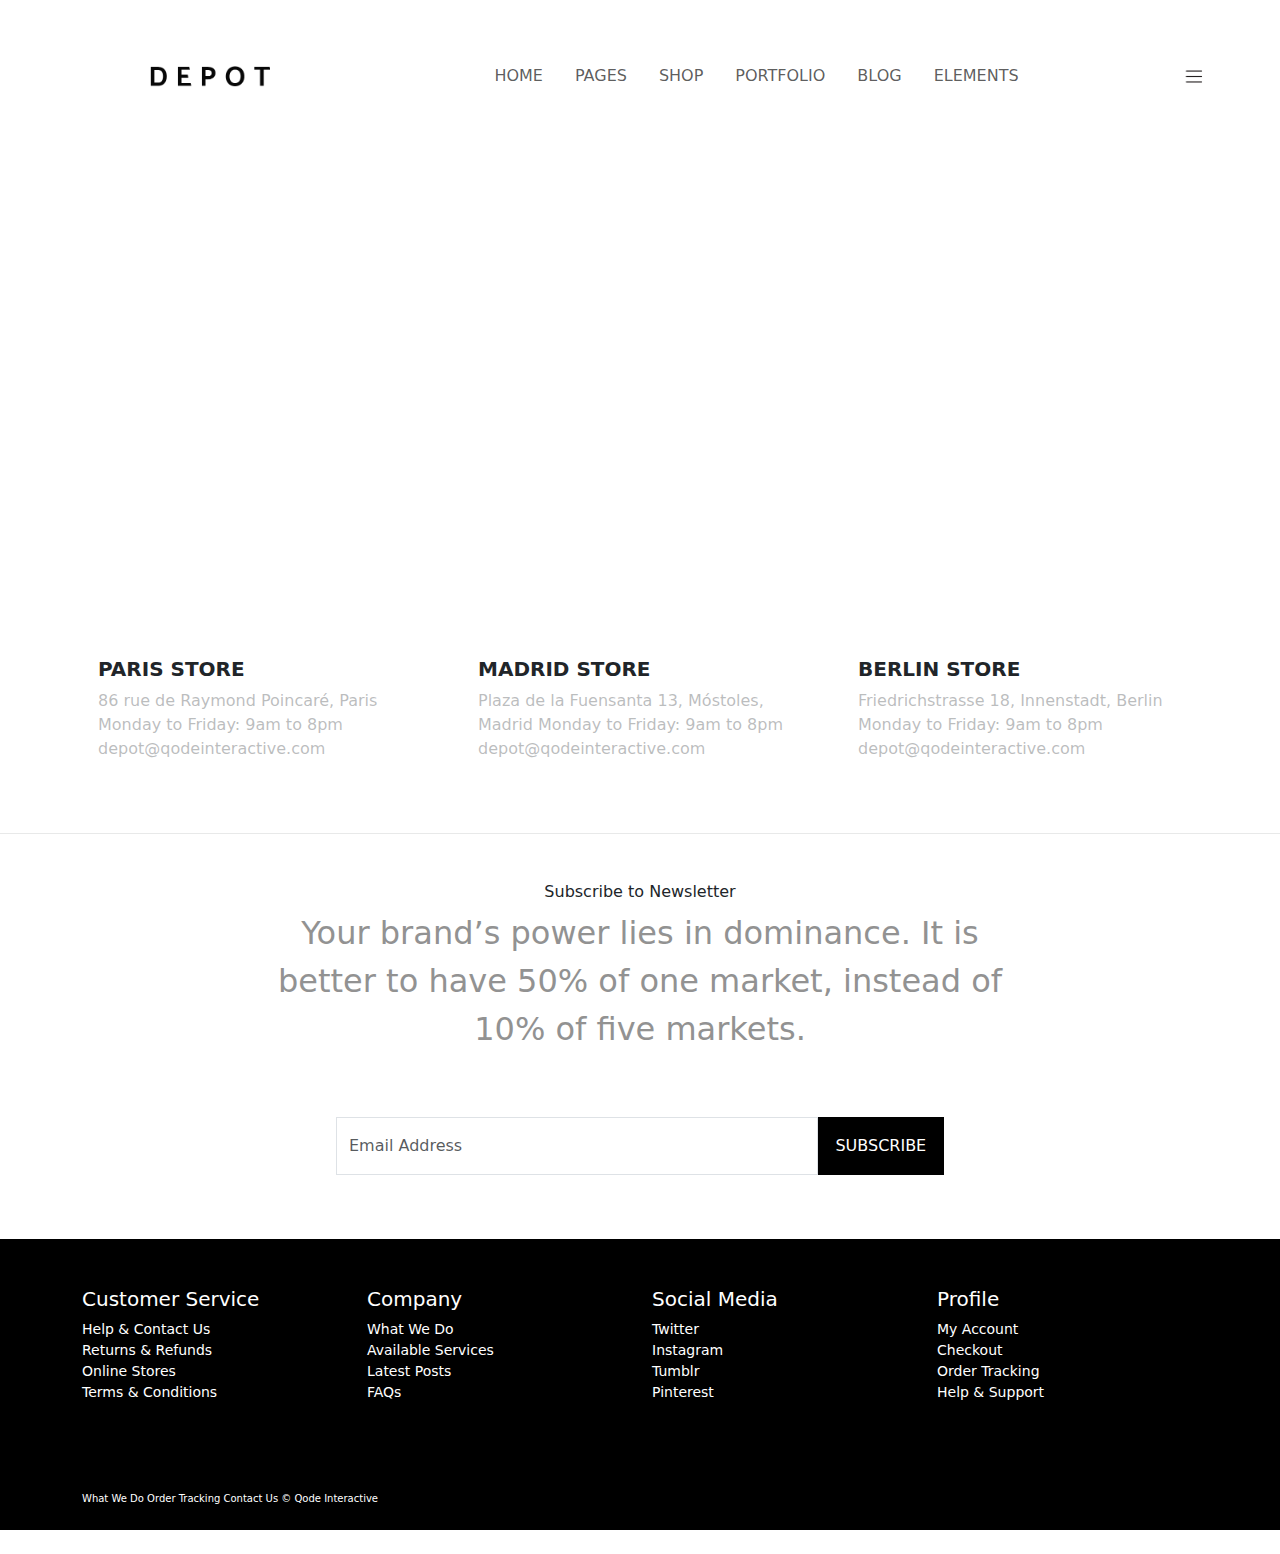
<file: contact-us.html>
<!DOCTYPE html>
<html lang="en">

<head>
    <meta charset="UTF-8">
    <meta name="viewport" content="width=device-width, initial-scale=1.0">
    <title>Document</title>
    <link rel="stylesheet" href="./assets/css/depot.css">
    <link href="https://cdn.jsdelivr.net/npm/bootstrap@5.0.2/dist/css/bootstrap.min.css" rel="stylesheet"
        integrity="sha384-EVSTQN3/azprG1Anm3QDgpJLIm9Nao0Yz1ztcQTwFspd3yD65VohhpuuCOmLASjC" crossorigin="anonymous">
    <script src="https://code.jquery.com/jquery-3.6.0.min.js"></script>

    <!-- Owl Carousel CSS -->
    <link rel="stylesheet"
        href="https://cdnjs.cloudflare.com/ajax/libs/OwlCarousel2/2.3.4/assets/owl.carousel.min.css" />

    <!-- Owl Carousel Theme (optional) -->
    <link rel="stylesheet"
        href="https://cdnjs.cloudflare.com/ajax/libs/OwlCarousel2/2.3.4/assets/owl.theme.default.min.css" />
    <!-- Bootstrap CSS -->
    <link href="https://cdn.jsdelivr.net/npm/bootstrap@5.3.0/dist/css/bootstrap.min.css" rel="stylesheet">
    <style>
        .mapswrapper {
            background: #fff;
            position: relative
        }

        .mapswrapper iframe {
            border: 0;
            position: relative;
            z-index: 2
        }

        .mapswrapper a {
            color: rgba(0, 0, 0, 0);
            position: absolute;
            left: 0;
            top: 0;
            z-index: 0
        }

        footer {
            background-color: black;
            color: white;
        }

        footer a {
            color: white;
            text-decoration: none;
        }

        footer a:hover {
            color: #cccccc;
            /* Optional hover effect */
        }
    </style>

</head>

<body>
    <header>
        <section>
            <nav class="navbar navbar-expand navbar-light m-5 text-center">
                <div class="container-fluid">
                    <div class="collapse navbar-collapse" id="navbarScroll">
                        <div class="img-logo">
                            <a class="nev-link" href="./index.html"><img src="./assets/img/logo-img-centered.png"
                                    alt=""></a>
                        </div>
                        <ul class="navbar-nav mx-auto my-2 my-lg-0 navbar-nav-scroll"
                            style="--bs-scroll-height: 100px;">
                            <li class="nav-item dropdown text-center"
                                onmouseover="this.classList.add('show'); this.querySelector('.dropdown-menu').classList.add('show');"
                                onmouseout="this.classList.remove('show'); this.querySelector('.dropdown-menu').classList.remove('show');">
                                <a class="nav-link me-3" href="#" id="navbarScrollingDropdown" role="button"
                                    aria-expanded="false">
                                    HOME
                                </a>
                                <ul class="dropdown-menu bg-dark " aria-labelledby="navbarScrollingDropdown">
                                    <li><a class="dropdown-item text-white" href="#">Action</a></li>
                                    <li><a class="dropdown-item text-white" href="#">Another action</a></li>

                                    <li><a class="dropdown-item text-white" href="#">Something else here</a>
                                    </li>
                                    <li><a class="dropdown-item text-white" href="#">Action</a></li>
                                    <li><a class="dropdown-item text-white" href="#">Another action</a></li>

                                    <li><a class="dropdown-item text-white" href="#">Something else here</a>
                                    </li>
                                    <li><a class="dropdown-item text-white" href="#">Action</a></li>
                                    <li><a class="dropdown-item text-white" href="#">Another action</a></li>

                                    <li><a class="dropdown-item text-white" href="#">Something else here</a>
                                    </li>
                                </ul>
                            </li>
                            <li class="nav-item dropdown text-center"
                                onmouseover="this.classList.add('show'); this.querySelector('.dropdown-menu').classList.add('show');"
                                onmouseout="this.classList.remove('show'); this.querySelector('.dropdown-menu').classList.remove('show');">
                                <a class="nav-link me-3" href="#" id="navbarScrollingDropdown" role="button"
                                    aria-expanded="false">
                                    PAGES
                                </a>
                                <ul class="dropdown-menu bg-dark " aria-labelledby="navbarScrollingDropdown">
                                    <li><a class="dropdown-item text-white" href="#">Action</a></li>
                                    <li><a class="dropdown-item text-white" href="#">Another action</a></li>

                                    <li><a class="dropdown-item text-white" href="#">Something else here</a>
                                    </li>
                                    <li><a class="dropdown-item text-white" href="#">Action</a></li>
                                    <li><a class="dropdown-item text-white" href="#">Another action</a></li>

                                    <li><a class="dropdown-item text-white" href="#">Something else here</a>
                                    </li>
                                    <li><a class="dropdown-item text-white" href="#">Action</a></li>
                                    <li><a class="dropdown-item text-white" href="#">Another action</a></li>

                                    <li><a class="dropdown-item text-white" href="#">Something else here</a>
                                    </li>
                                </ul>
                            </li>
                            <li class="nav-item dropdown text-center"
                                onmouseover="this.classList.add('show'); this.querySelector('.dropdown-menu').classList.add('show');"
                                onmouseout="this.classList.remove('show'); this.querySelector('.dropdown-menu').classList.remove('show');">
                                <a class="nav-link me-3" href="#" id="navbarScrollingDropdown" role="button"
                                    aria-expanded="false">
                                    SHOP
                                </a>
                                <ul class="dropdown-menu bg-dark " aria-labelledby="navbarScrollingDropdown">
                                    <li><a class="dropdown-item text-white" href="#">Action</a></li>
                                    <li><a class="dropdown-item text-white" href="#">Another action</a></li>

                                    <li><a class="dropdown-item text-white" href="#">Something else here</a>
                                    </li>
                                    <li><a class="dropdown-item text-white" href="#">Action</a></li>
                                    <li><a class="dropdown-item text-white" href="#">Another action</a></li>

                                    <li><a class="dropdown-item text-white" href="#">Something else here</a>
                                    </li>
                                    <li><a class="dropdown-item text-white" href="#">Action</a></li>
                                    <li><a class="dropdown-item text-white" href="#">Another action</a></li>

                                    <li><a class="dropdown-item text-white" href="#">Something else here</a>
                                    </li>
                                </ul>
                            </li>
                            <li class="nav-item dropdown text-center"
                                onmouseover="this.classList.add('show'); this.querySelector('.dropdown-menu').classList.add('show');"
                                onmouseout="this.classList.remove('show'); this.querySelector('.dropdown-menu').classList.remove('show');">
                                <a class="nav-link me-3" href="#" id="navbarScrollingDropdown" role="button"
                                    aria-expanded="false">
                                    PORTFOLIO
                                </a>
                                <ul class="dropdown-menu bg-dark " aria-labelledby="navbarScrollingDropdown">
                                    <li><a class="dropdown-item text-white" href="#">Action</a></li>
                                    <li><a class="dropdown-item text-white" href="#">Another action</a></li>

                                    <li><a class="dropdown-item text-white" href="#">Something else here</a>
                                    </li>
                                    <li><a class="dropdown-item text-white" href="#">Action</a></li>
                                    <li><a class="dropdown-item text-white" href="#">Another action</a></li>

                                    <li><a class="dropdown-item text-white" href="#">Something else here</a>
                                    </li>
                                    <li><a class="dropdown-item text-white" href="#">Action</a></li>
                                    <li><a class="dropdown-item text-white" href="#">Another action</a></li>

                                    <li><a class="dropdown-item text-white" href="#">Something else here</a>
                                    </li>
                                </ul>
                            </li>
                            <li class="nav-item dropdown text-center"
                                onmouseover="this.classList.add('show'); this.querySelector('.dropdown-menu').classList.add('show');"
                                onmouseout="this.classList.remove('show'); this.querySelector('.dropdown-menu').classList.remove('show');">
                                <a class="nav-link me-3" href="#" id="navbarScrollingDropdown" role="button"
                                    aria-expanded="false">
                                    BLOG
                                </a>
                                <ul class="dropdown-menu bg-dark " aria-labelledby="navbarScrollingDropdown">
                                    <li><a class="dropdown-item text-white" href="#">Action</a></li>
                                    <li><a class="dropdown-item text-white" href="#">Another action</a></li>

                                    <li><a class="dropdown-item text-white" href="#">Something else here</a>
                                    </li>
                                    <li><a class="dropdown-item text-white" href="#">Action</a></li>
                                    <li><a class="dropdown-item text-white" href="#">Another action</a></li>

                                    <li><a class="dropdown-item text-white" href="#">Something else here</a>
                                    </li>
                                    <li><a class="dropdown-item text-white" href="#">Action</a></li>
                                    <li><a class="dropdown-item text-white" href="#">Another action</a></li>

                                    <li><a class="dropdown-item text-white" href="#">Something else here</a>
                                    </li>
                                </ul>
                            </li>
                            <li class="nav-item dropdown text-center"
                                onmouseover="this.classList.add('show'); this.querySelector('.dropdown-menu').classList.add('show');"
                                onmouseout="this.classList.remove('show'); this.querySelector('.dropdown-menu').classList.remove('show');">
                                <a class="nav-link me-3" href="#" id="navbarScrollingDropdown" role="button"
                                    aria-expanded="false">
                                    ELEMENTS
                                </a>
                                <ul class="dropdown-menu bg-dark " aria-labelledby="navbarScrollingDropdown">
                                    <li><a class="dropdown-item text-white" href="#">Action</a></li>
                                    <li><a class="dropdown-item text-white" href="#">Another action</a></li>

                                    <li><a class="dropdown-item text-white" href="#">Something else here</a>
                                    </li>
                                    <li><a class="dropdown-item text-white" href="#">Action</a></li>
                                    <li><a class="dropdown-item text-white" href="#">Another action</a></li>

                                    <li><a class="dropdown-item text-white" href="#">Something else here</a>
                                    </li>
                                    <li><a class="dropdown-item text-white" href="#">Action</a></li>
                                    <li><a class="dropdown-item text-white" href="#">Another action</a></li>

                                    <li><a class="dropdown-item text-white" href="#">Something else here</a>
                                    </li>
                                </ul>

                            </li>
                        </ul>
                        <button class="btn" type="button" data-bs-toggle="offcanvas" data-bs-target="#offcanvasMenu"
                            aria-controls="offcanvasMenu">
                            <img src="./assets/img/download (5).png" alt="">
                        </button>
                    </div>
                </div>
            </nav>
            <div class="offcanvas offcanvas-end bg-dark w-50" tabindex="-1" id="offcanvasMenu"
                aria-labelledby="offcanvasMenuLabel">
                <div class="offcanvas-header">
                    <button type="button" class="btn-close" data-bs-dismiss="offcanvas" aria-label="Close"
                        style="color: white;"></button>
                </div>
                <div class="offcanvas-body  ">
                    <div>
                        <h3 class="text-white text-center mt-5">WELCOME</h3>
                        <p class="text-white p-4 text-center">Advertising is the way great brands get to be great
                            brands.
                        </p>
                        <div class="w-75 mx-auto">
                            <div class="row">
                                <div class="col-3 p-1">
                                    <img src="./assets/img/121700270_225093348948361_5082705528782722824_n.jpg"
                                        alt="" />
                                </div>
                                <div class="col-3 p-1">
                                    <img src="./assets/img/121706350_341238710274276_2107885337301681786_n.jpg"
                                        alt="" />
                                </div>
                                <div class="col-3 p-1">
                                    <img src="./assets/img/121723529_3793969053955516_8810353083681158264_n.jpg"
                                        alt="" />
                                </div>
                                <div class="col-3 p-1">
                                    <img src="./assets/img/121973628_200177911508014_2941590146547160742_n.jpg"
                                        alt="" />
                                </div>
                            </div>
                            <div class="row">
                                <div class="col-3 p-1">
                                    <img src="./assets/img/122051697_411026813238434_1355949659294403733_n.jpg"
                                        alt="" />
                                </div>
                                <div class="col-3 p-1">
                                    <img src="./assets/img/121973628_200177911508014_2941590146547160742_n.jpg"
                                        alt="" />
                                </div>
                                <div class="col-3 p-1">
                                    <img src="./assets/img/122148512_2806300579659337_8890330674367352214_n.jpg"
                                        alt="" />
                                </div>
                                <div class="col-3 p-1">
                                    <img src="./assets/img/121665687_358112645401863_3510768153228424655_n.jpg"
                                        alt="" />
                                </div>
                            </div>
                        </div>
                    </div>

                </div>
            </div>
        </section>
    </header>
  
    <section class="">
        <div class="mapswrapper  text-center"><iframe width="90%" height="450" loading="lazy" allowfullscreen
                src="https://www.google.com/maps/embed/v1/place?key=AIzaSyBFw0Qbyq9zTFTd-tUY6dZWTgaQzuU17R8&q=pondit%20utttara&zoom=10&maptype=roadmap"></iframe><a
                href="https://www.fluxpromptgenerator.net">Prompt Generator</a>

        </div>
    </section>
    <section class="my-5">
        <div class="container my-5">
            <div class="row">

                <div class="col-md-4 mb-4">
                    <div class="d-flex align-items-start justify-content-center">
                        <div class="me-3  check-icon">
                            <img src="./assets/img/success-26-removebg-preview.png" alt="Check Icon" class="img-fluid">
                        </div>
                        <div>
                            <h5 class="fw-bold">PARIS STORE</h5>
                            <p class="text-muted mb-0">86 rue de Raymond Poincaré, Paris
                                Monday to Friday: 9am to 8pm
                                depot@qodeinteractive.com</p>

                        </div>
                    </div>
                </div>


                <div class="col-md-4 mb-4">
                    <div class="d-flex align-items-start justify-content-center">
                        <div class="me-3  check-icon">
                            <img src="./assets/img/success-26-removebg-preview.png" alt="Check Icon" class="img-fluid">
                        </div>
                        <div>
                            <h5 class="fw-bold">MADRID STORE</h5>
                            <p class="text-muted mb-0">Plaza de la Fuensanta 13, Móstoles, Madrid
                                Monday to Friday: 9am to 8pm
                                depot@qodeinteractive.com</p>

                        </div>
                    </div>
                </div>

                <div class="col-md-4 mb-4">
                    <div class="d-flex align-items-start justify-content-center">
                        <div class="me-3 check-icon">
                            <img src="./assets/img/success-26-removebg-preview.png" alt="Check Icon" class="img-fluid">
                        </div>
                        <div>
                            <h5 class="fw-bold">BERLIN STORE</h5>
                            <p class="text-muted mb-0">Friedrichstrasse 18, Innenstadt, Berlin
                                Monday to Friday: 9am to 8pm
                                depot@qodeinteractive.com</p>
                        </div>
                    </div>
                </div>
            </div>
        </div>

    </section>
    <hr class="hr-opacty">

    <section>

        <div class=" text-center mt-5">
            <h6>Subscribe to Newsletter</h6>
        </div>
        <div class="text-center mt-2 mb-5">
            <p class="fs-2 text-center " style="width: 60%;margin: auto; color: #929292;">Your brand’s power lies in
                dominance. It is better to have 50% of one market, instead of 10% of five markets.</p>
        </div>
        <div style="width: 50%; margin: auto;">
            <form class="d-flex p-3 ">
                <input class="form-control" style="border-radius: 0% !important;" type="search"
                    placeholder="Email Address" aria-label="Search">
                <button class="btn  bg-black text-white p-3 w-25" style="border-radius: 0% !important;"
                    type="submit">SUBSCRIBE</button>
            </form>
        </div>
    </section>

    <!-- Footer -->

    <footer class="text-white p-5 mt-5" style="background-color: black;">
        <div class="container">
            <div class="row justify-content-center footer-row">
                <!-- Customer Service -->
                <div class="col-md-3">
                    <h5>Customer Service</h5>
                    <ul class="list-unstyled">
                        <li><a href="#" class="text-white text-decoration-none">Help & Contact Us</a></li>
                        <li><a href="#" class="text-white text-decoration-none">Returns & Refunds</a></li>
                        <li><a href="#" class="text-white text-decoration-none">Online Stores</a></li>
                        <li><a href="#" class="text-white text-decoration-none">Terms & Conditions</a></li>
                    </ul>
                </div>
                <!-- Company -->
                <div class="col-md-3">
                    <h5>Company</h5>
                    <ul class="list-unstyled">
                        <li><a href="#" class="text-white text-decoration-none">What We Do</a></li>
                        <li><a href="#" class="text-white text-decoration-none">Available Services</a></li>
                        <li><a href="#" class="text-white text-decoration-none">Latest Posts</a></li>
                        <li><a href="#" class="text-white text-decoration-none">FAQs</a></li>
                    </ul>
                </div>
                <!-- Social Media -->
                <div class="col-md-3">
                    <h5>Social Media</h5>
                    <ul class="list-unstyled">
                        <li><a href="#" class="text-white text-decoration-none">Twitter</a></li>
                        <li><a href="#" class="text-white text-decoration-none">Instagram</a></li>
                        <li><a href="#" class="text-white text-decoration-none">Tumblr</a></li>
                        <li><a href="#" class="text-white text-decoration-none">Pinterest</a></li>
                    </ul>
                </div>
                <!-- Profile -->
                <div class="col-md-3">
                    <h5>Profile</h5>
                    <ul class="list-unstyled">
                        <li><a href="#" class="text-white text-decoration-none">My Account</a></li>
                        <li><a href="#" class="text-white text-decoration-none">Checkout</a></li>
                        <li><a href="#" class="text-white text-decoration-none">Order Tracking</a></li>
                        <li><a href="#" class="text-white text-decoration-none">Help & Support</a></li>
                    </ul>
                </div>
            </div>
        </div>
    </footer>

    <footer class="footer text-center p-4  bg-black">
        <div class="container d-flex justify-content-between align-items-center flex-wrap">
            <div>
                <a href="#" class="text-white">What We Do </a>
                <a href="#" class="text-white">Order Tracking </a>
                <a href="#" class="text-white"> Contact Us </a>
                <span class="text-white"> © Qode Interactive</span>
            </div>
        </div>
    </footer>


    <script src="https://cdnjs.cloudflare.com/ajax/libs/OwlCarousel2/2.3.4/owl.carousel.min.js"></script>
    <script src="https://cdn.jsdelivr.net/npm/bootstrap@5.3.0/dist/js/bootstrap.bundle.min.js"></script>
    <script src="./assets/js/depot.js"></script>

    <!-- Bootstrap JS Bundle (includes Popper.js) -->
    <script src="https://cdn.jsdelivr.net/npm/bootstrap@5.3.0/dist/js/bootstrap.bundle.min.js"></script>
</body>

</html>
</file>
<file: assets/css/depot.css>
body{
  font-family: Catamaran,sans-serif;

}
.logo {
    
    height: 26px;
    width: 137px;
}
.benner{
    width: 100%;
    border: 0;
}

   .d-block{
    width: 346px;
    height: 230px;
   }
   .owl-carousel .item {
    /* background: #4CAF50; */
    padding: 20px;
    text-align: center;
    border-radius: 10px;
    /* color: rgb(255, 255, 255); */
    font-size: 18px;
  }
  #text-carousel{
    background-color: #F3F3F3;
  }
  /* .client-img{
    height: 62px;
    width: 220px;
  } */
 
/* styles.css */
.image-container {
  position: relative;
  width: 220px;  
  height: 62px;  
  overflow: hidden;
  cursor: pointer;
}

.image-container img {
  width: 100%;   /* Ensure the image fills the container's width */
  height: 100%;  /* Ensure the image fills the container's height */
  object-fit: contain; /* Retain aspect ratio */
  transition: opacity 0.6s ease;  /* Smooth opacity transition */
}

.footer-row ul li {
  font-size: 14px;
}

/* The front image, visible by default */
.image-front {
  opacity: 1;  /* Front image is fully visible */
}

/* The back image is initially hidden */
.image-back {
  opacity: 0;  /* Initially, the back image is hidden */
  position: absolute;  /* Stack the back image on top of the front image */
  top: 0;
  left: 0;
}

/* Hover effect: hide the front image and show the back image */
.image-container:hover .image-front {
  opacity: 0;  /* Fade out the front image */
}

.image-container:hover .image-back {
  opacity: 1;  /* Fade in the back image */
}
a{
  text-decoration: none;
}

.hr-opacty{
  opacity: 0.1;
}
.btn img{
  height: 16px;
  height: 25px;
}
.message img {
  height: 16px;
  width: 24px;
}
.offcanvas-body div div img{
  width: 100% ;
}
.footer {
  /* background-color: #f8f9fa; */
  /* color: #6c757d; */
  font-size: 10px;
  padding: 10px ;
 
}

.footer a {
  color: #6c757d;  
  text-decoration: none;

}

/* .footer a:hover {
  text-decoration: underline;
} */

.footer .social-icons a {
  margin: 0 8px;
}

.footer .social-icons i {
  font-size: 10px;
}
.icon{
width: 20px;
height: 16px;
}
.canvas-btn img{
  width: 26px;
  height: 22px;
 
}
/* .contact{
  font-size: 10px;
} */
 /* nav */
 @media all and (min-width: 992px) {
	.dropdown-menu {
		width: 13rem;
	}
	.mega-submenu {
		left: 100%;
		top: 0;
		min-width: 25rem;
	}
	.ktm-mega-menu {
		position: static;
	}
	.mega-menu {
		left: 0;
		right: 0;
		width: 100%;
	}
	.dropdown-menu li {
		position: relative;
	}
	.dropdown-menu .submenu {
		display: none;
		left: 100%;
		top: 0;
	}
	.dropdown-menu>li:hover>.submenu,
	.dropdown:hover>.dropdown-menu {
		display: block;
	}
}
.img-logo a img{
  width: 40%;
  
}
.check-icon img{
  width: 30%;

 opacity: 0.5;
  margin-left: 9  0px;
}
.text-muted{
  opacity: 0.4;
}
</file>
